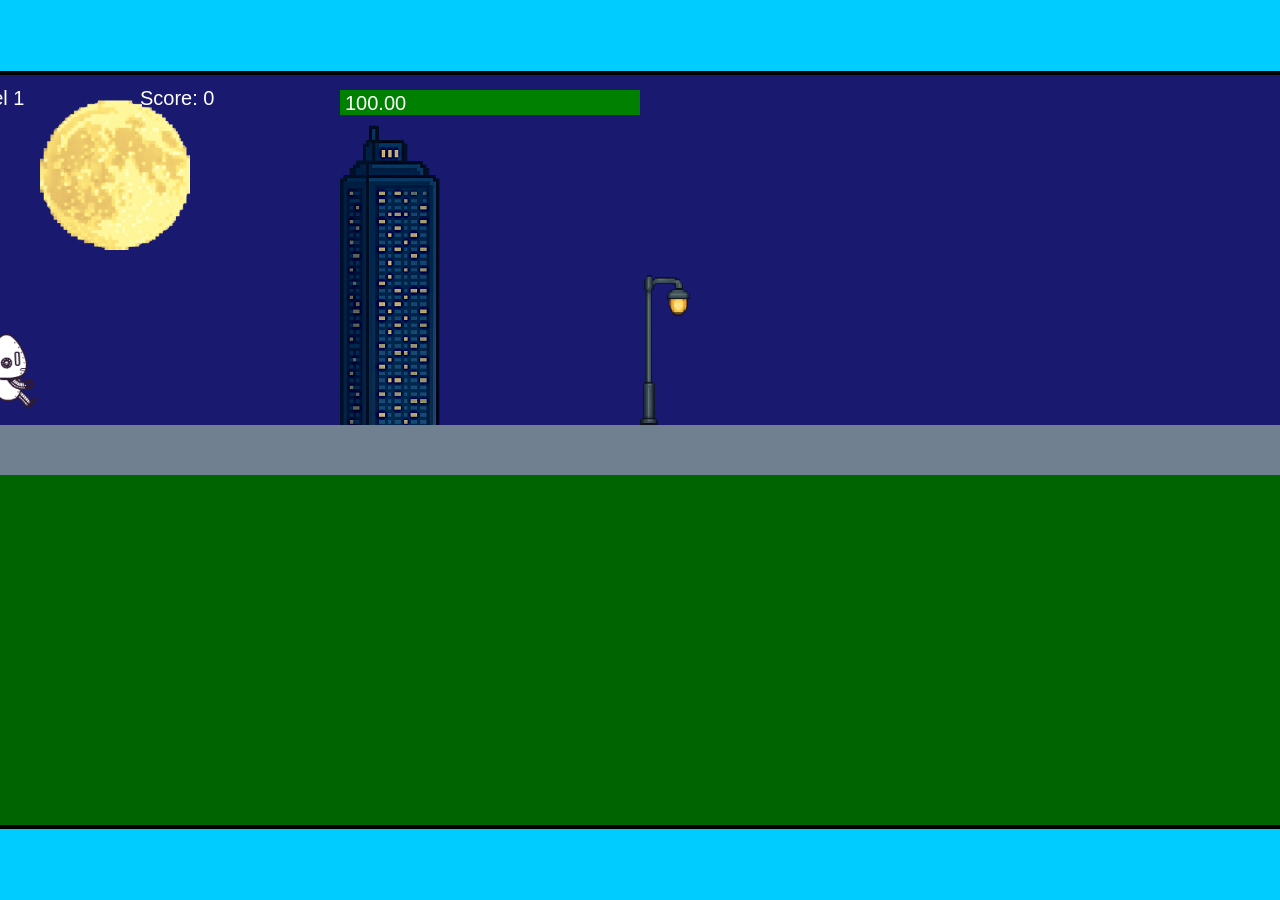
<file: fsd-projects/runtime/index.html>
<!DOCTYPE html>
<html lang="en">
  <head>
    <meta charset="UTF-8" />
    <meta name="viewport" content="width=device-width, initial-scale=1.0" />
    <title>Runtime Neo</title>
    <link rel="stylesheet" href="runtime.css" />
    <script src="https://code.jquery.com/jquery-3.1.0.js"></script>
    <script src="setup.js"></script>
    <script src="levels.js"></script>
    <script src="scenery.js"></script>
    <script src="student.js"></script>
    <script src="main.js"></script>
  </head>
  <body id="body">
    <canvas id="gameCanvas" width="1400" height="750"></canvas>
    <img id="player" src="images/halle.png" />
    <img id="projectile" src="images/projectile.png" />
    <img id="basicPlatform" src="images/interactable/basicPlatform.png" />
    <img id="spikes" src="images/interactable/spikes.png" />
    <img id="bug" src="images/interactable/bug.png" />
    <img id="healthUp" src="images/interactable/healthUp.png" />
    <img id="flag" src="images/interactable/flag.png" />
    <img id="moon" src="images/backgrounds/moon.png" />
    <img id="building" src="images/backgrounds/building.png" />
    <img id="lamp" src="images/backgrounds/lamp.png" />
  </body>
</html>
</file>
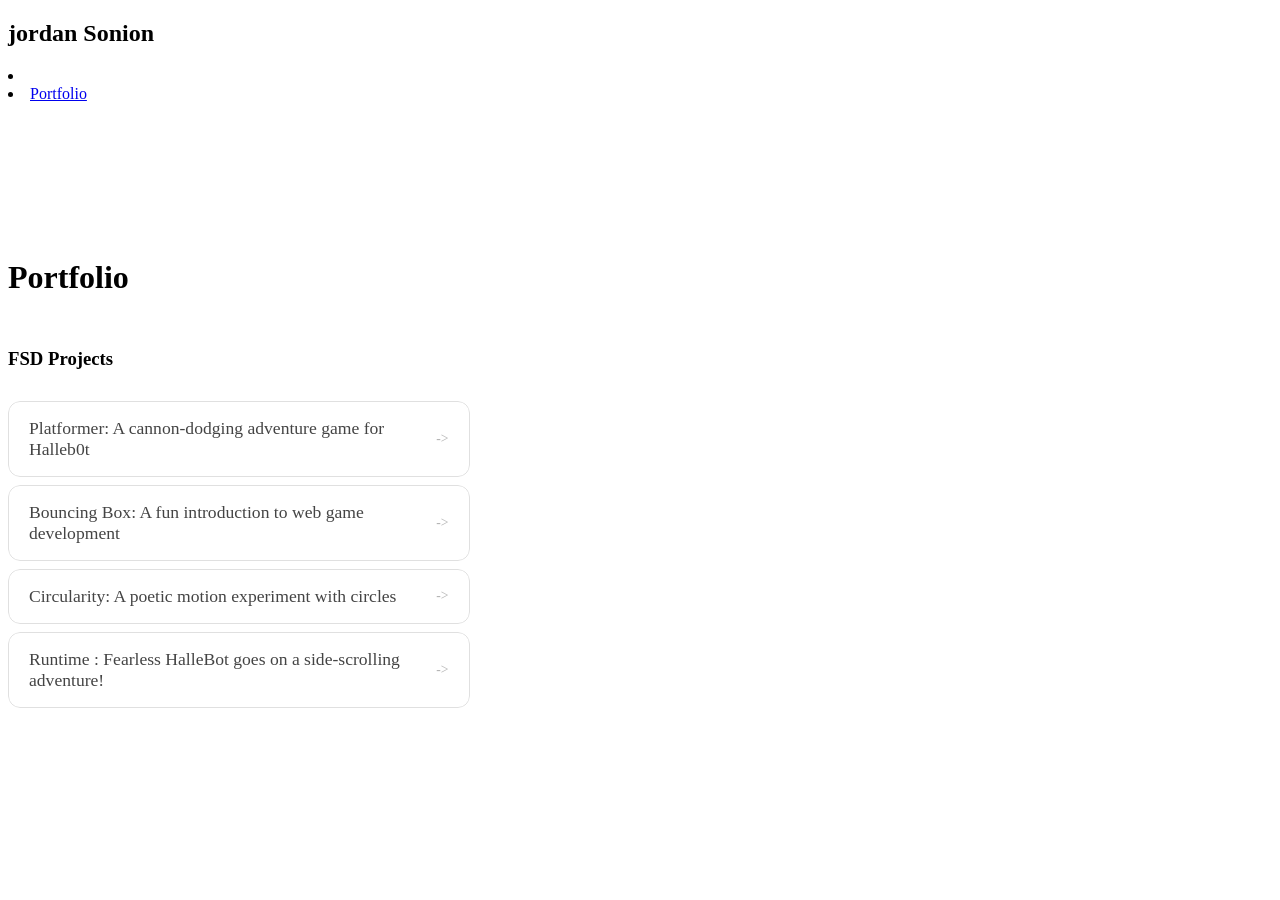
<file: portfolio.html>
<!DOCTYPE html>
<html>
  <head>
    <title>CSonion</title>
  <link rel="stylesheet" href="style.css"/>
  </head>

  <body>
    <!-- All content goes here -->
    <div id="all-contents">
      <nav>
    <h1>
jordan Sonion
    </h1>
     <ul id="nav-ul"></ul>
     <li class="nav-li">
    <a
    href="index.html">
     </li>
  <li class="nav-li">
  <a 
    href="portfolio.html">Portfolio</a>
  </li>
    </ul>
    </nav>
      
     <main>
    <div class="content">
    <h1>Portfolio</h1>
    <h3>FSD Projects</h3>
  <ul id="portfolio">
<li>
  <a href="fsd-projects/platformer/">Platformer: A cannon-dodging adventure game for Halleb0t</a>
</li>
<li>
  <a href="fsd-projects/bouncing-box/">Bouncing Box: A fun introduction to web game development</a>
</li>
<li>
  <a href="fsd-projects/circularity/">Circularity: A poetic motion experiment with circles</a>
</li>
<li>
 <a href="fsd-projects/runtime/">Runtime : Fearless HalleBot goes on a side-scrolling adventure!</a>
</li>
</ul>
 
</div> 
</main>
      </div>
  </body>
</html>
</file>
<file: fsd-projects/runtime/runtime.css>
/* runtime.css */
/* Styles for Runtime Neo auto-runner game */

img {
  display: none;
}

#gameCanvas {
  position: absolute;
  border: 4px solid #000;
  top: 50%;
  left: 50%;
  transform: translate(-50%, -50%);
}

body {
  margin: 0;
  background-color: #00ccff;
  font-family: Arial, sans-serif;
  text-align: center;
  overflow: hidden;
}
</file>
<file: style.css>
main {
  display: grid;
  grid-template-columns: minmax(220px, 1fr) minmax(420px, 1.6fr);
  align-items: center;
  min-height: calc(100vh - 160px);
  gap: clamp(32px, 5vw, 80px);
}

.sidebar {
  width: 100%;
}

.content {
  display: flex;
  flex-direction: column;
  align-items: flex-start;
  gap: 12px;
}

h2 {
  margin: 0;
  font-size: clamp(4rem, 10vw, 7rem);
  line-height: 0.9;
  font-weight: 900;
  letter-spacing: -0.04em;
  text-transform: uppercase;
  color: #000;
}

.content > p {
  margin: 0;
  color: #999;
  font-size: 0.9rem;
  text-transform: uppercase;
  letter-spacing: 0.15em;
  line-height: 1.4;
}
#interests {
  margin-top: 32px;
  width: 100%;
}

#interests h3 {
  margin: 0 0 12px;
  font-size: 0.75rem;
  font-weight: 700;
  text-transform: uppercase;
  letter-spacing: 0.2em;
  color: #aaa;
}

#interests ul {
  list-style: none;
  margin: 0;
  padding: 0;
  display: flex;
  flex-wrap: wrap;
  gap: 8px;
}

#interests li {
  color: #555;
  font-size: 1rem;
  font-weight: 600;
  padding: 10px 20px;
  background: #fff;
  border: 1px solid #ddd;
  border-radius: 100px;
  transition:
    background 0.25s ease,
    color 0.25s ease,
    transform 0.25s ease;
  cursor: default;
}

#interests li:hover {
  background: #000;
  color: #fff;
  border-color: #000;
  transform: translateY(-2px);
}
.sidebar-img {
  width: 100%;
  max-width: 760px;
  aspect-ratio: 3 / 4;
  object-fit: cover;
  display: block;
  border-radius: 16px;
  filter: grayscale(100%);
  box-shadow: 0 8px 30px rgba(0, 0, 0, 0.12);
  transition:
    filter 0.4s ease,
    transform 0.4s ease,
    box-shadow 0.4s ease;
}

.sidebar-img:hover {
  filter: grayscale(0%);
  transform: translateY(-4px);
  box-shadow: 0 16px 40px rgba(0, 0, 0, 0.18);
}
.sidebar-img {
  width: 100%;
  max-width: 760px;
  aspect-ratio: 3 / 4;
  object-fit: cover;
  display: block;
  border-radius: 24px;
  box-shadow: 0 8px 30px rgba(0, 0, 0, 0.12);
}

/* Portfolio styles */
.content h1 {
  color: black;
}

#portfolio {
  list-style: none;
  margin: 0;
  padding: 0;
  width: 100%;
  display: flex;
  flex-direction: column;
  gap: 8px;
}

#portfolio li {
  border-radius: 12px;
  overflow: hidden;
}

#portfolio a {
  display: flex;
  justify-content: space-between;
  align-items: center;
  text-decoration: none;
  color: #444;
  padding: 16px 20px;
  font-size: 1.1rem;
  font-weight: 500;
  background: #fff;
  border: 1px solid #e0e0e0;
  border-radius: 12px;
  transition: background 0.25s ease, color 0.25s ease, transform 0.25s ease;
}

#portfolio a:hover {
  background: #000;
  color: #fff;
  transform: translateX(4px);
}

#portfolio a::after {
  content: "->";
  font-size: 0.85rem;
  opacity: 0.4;
  transition: opacity 0.25s ease;
  white-space: nowrap;
}

#portfolio a:hover::after {
  opacity: 1;
}
</file>
